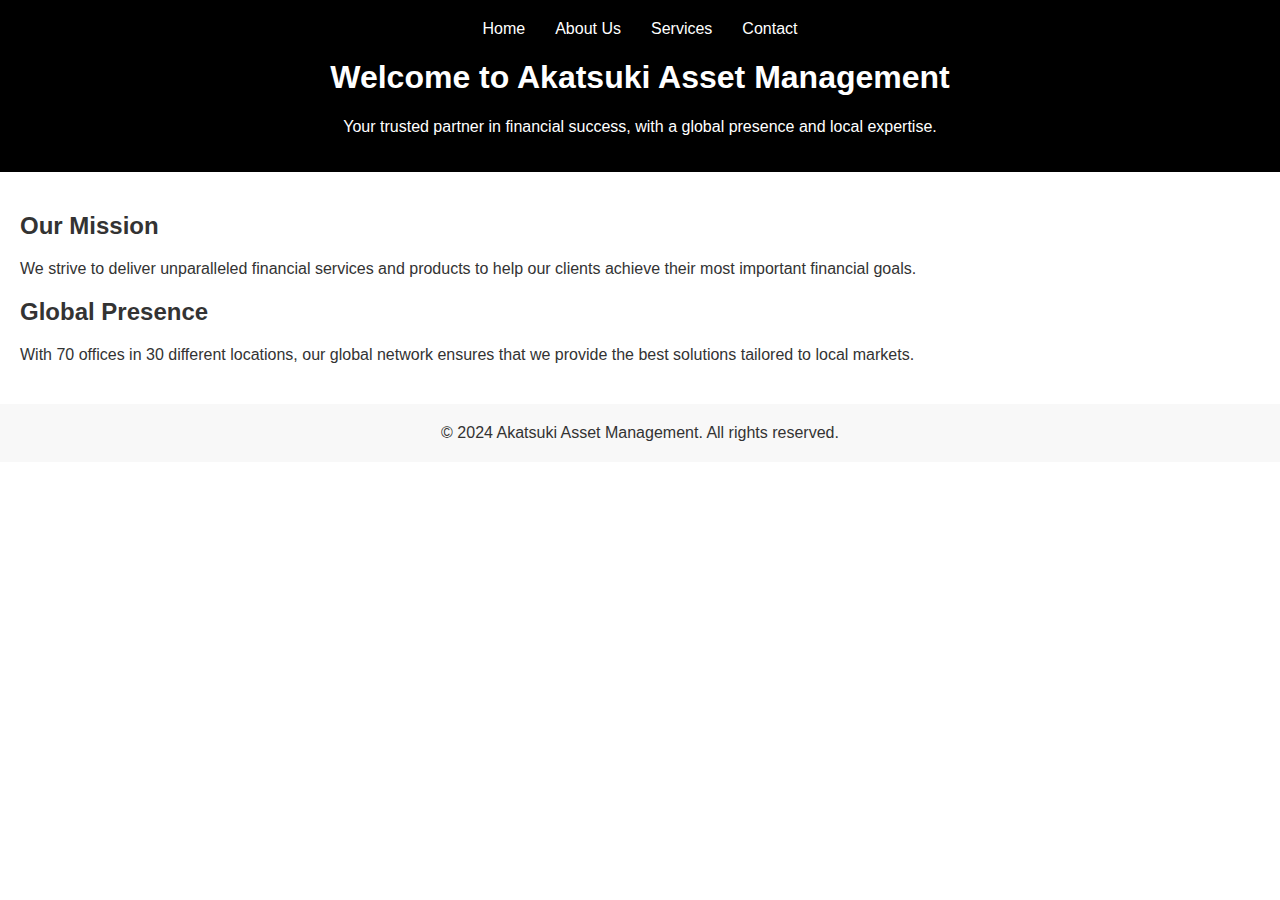
<file: AAM/index.html>
<!DOCTYPE html>
<html lang="en">
<head>
    <meta charset="UTF-8">
    <meta name="viewport" content="width=device-width, initial-scale=1.0">
    <title>Akatsuki Asset Management</title>
    <link rel="stylesheet" href="styles.css">
</head>
<body>
    <header>
        <nav>
            <ul>
                <li><a href="index.html">Home</a></li>
                <li><a href="about.html">About Us</a></li>
                <li><a href="services.html">Services</a></li>
                <li><a href="contact.html">Contact</a></li>
            </ul>
        </nav>
        <div class="header-container">
            <h1>Welcome to Akatsuki Asset Management</h1>
            <p>Your trusted partner in financial success, with a global presence and local expertise.</p>
        </div>
    </header>
    <main>
        <section>
            <h2>Our Mission</h2>
            <p>We strive to deliver unparalleled financial services and products to help our clients achieve their most important financial goals.</p>
        </section>
        <section>
            <h2>Global Presence</h2>
            <p>With 70 offices in 30 different locations, our global network ensures that we provide the best solutions tailored to local markets.</p>
        </section>
    </main>
    <footer>
        <p>&copy; 2024 Akatsuki Asset Management. All rights reserved.</p>
    </footer>
    <script src="scripts.js"></script>
</body>
</html>
</file>
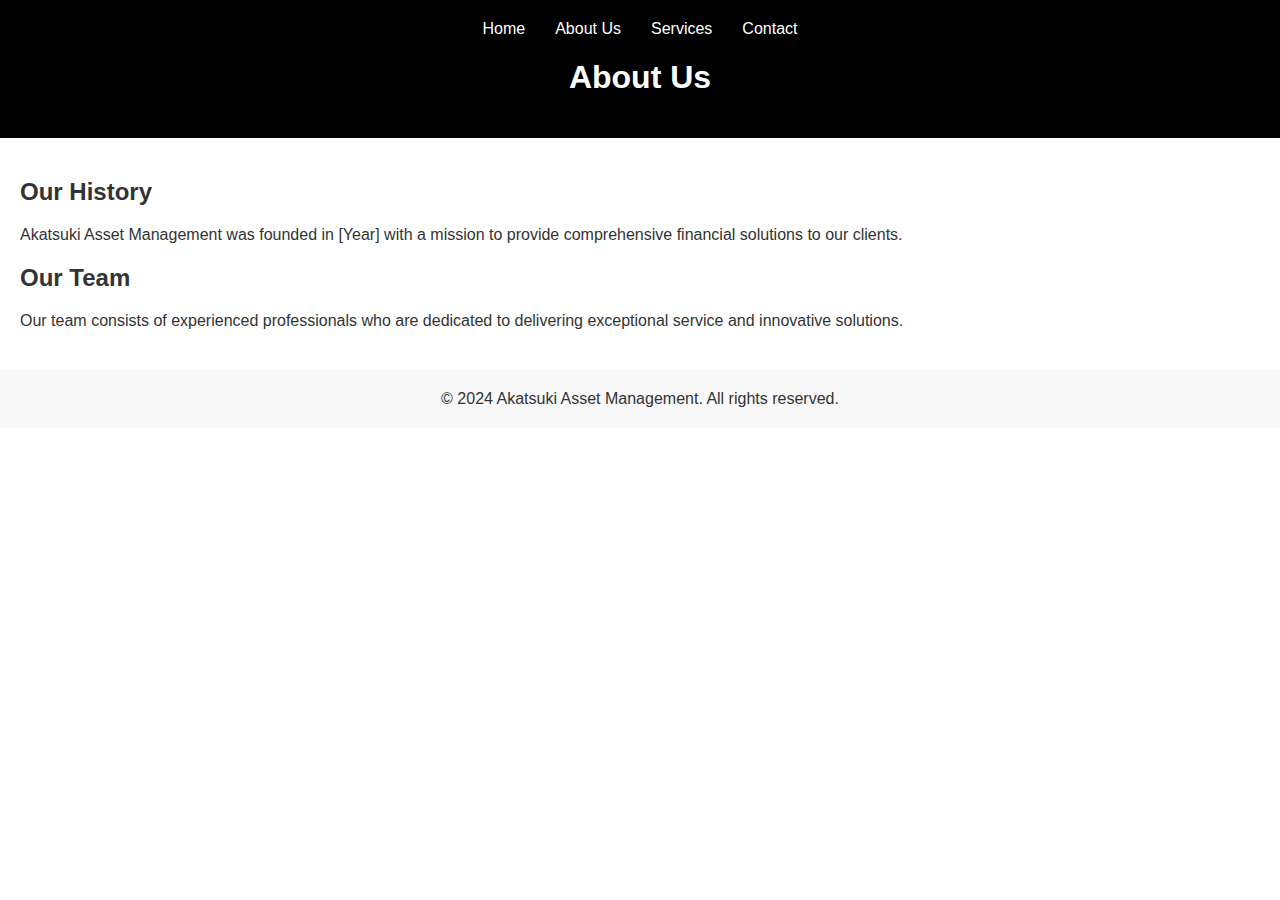
<file: AAM/about.html>
<!DOCTYPE html>
<html lang="en">
<head>
    <meta charset="UTF-8">
    <meta name="viewport" content="width=device-width, initial-scale=1.0">
    <title>About Us - Akatsuki Asset Management</title>
    <link rel="stylesheet" href="styles.css">
</head>
<body>
    <header>
        <nav>
            <ul>
                <li><a href="index.html">Home</a></li>
                <li><a href="about.html">About Us</a></li>
                <li><a href="services.html">Services</a></li>
                <li><a href="contact.html">Contact</a></li>
            </ul>
        </nav>
        <div class="header-container">
            <h1>About Us</h1>
        </div>
    </header>
    <main>
        <section>
            <h2>Our History</h2>
            <p>Akatsuki Asset Management was founded in [Year] with a mission to provide comprehensive financial solutions to our clients.</p>
        </section>
        <section>
            <h2>Our Team</h2>
            <p>Our team consists of experienced professionals who are dedicated to delivering exceptional service and innovative solutions.</p>
        </section>
    </main>
    <footer>
        <p>&copy; 2024 Akatsuki Asset Management. All rights reserved.</p>
    </footer>
    <script src="scripts.js"></script>
</body>
</html>
</file>
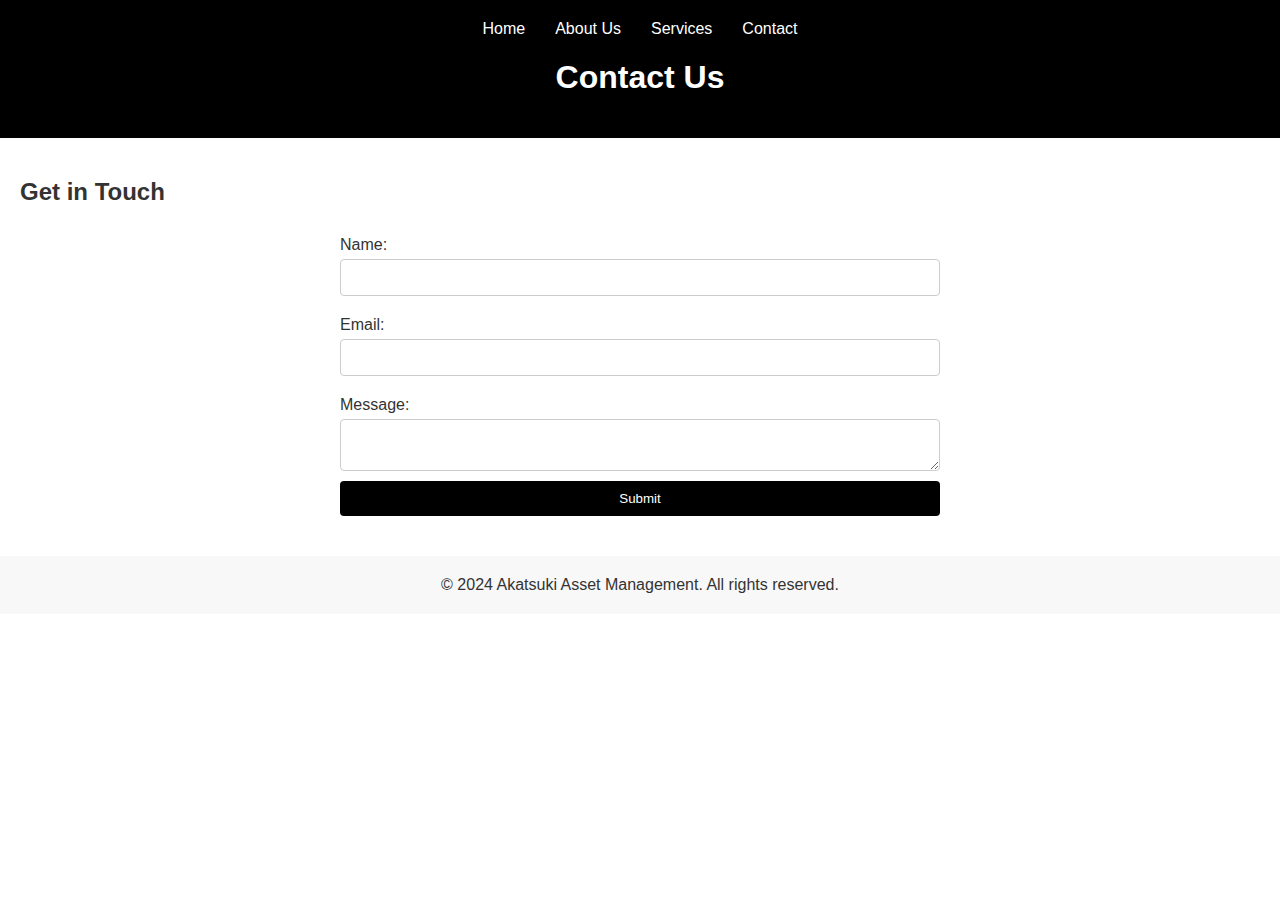
<file: AAM/contact.html>
<!DOCTYPE html>
<html lang="en">
<head>
    <meta charset="UTF-8">
    <meta name="viewport" content="width=device-width, initial-scale=1.0">
    <title>Contact Us - Akatsuki Asset Management</title>
    <link rel="stylesheet" href="styles.css">
</head>
<body>
    <header>
        <nav>
            <ul>
                <li><a href="index.html">Home</a></li>
                <li><a href="about.html">About Us</a></li>
                <li><a href="services.html">Services</a></li>
                <li><a href="contact.html">Contact</a></li>
            </ul>
        </nav>
        <div class="header-container">
            <h1>Contact Us</h1>
        </div>
    </header>
    <main>
        <section>
            <h2>Get in Touch</h2>
            <form id="contact-form" action="submit_form.php" method="post">
                <label for="name">Name:</label>
                <input type="text" id="name" name="name" required>
                <label for="email">Email:</label>
                <input type="email" id="email" name="email" required>
                <label for="message">Message:</label>
                <textarea id="message" name="message" required></textarea>
                <button type="submit">Submit</button>
            </form>
        </section>
    </main>
    <footer>
        <p>&copy; 2024 Akatsuki Asset Management. All rights reserved.</p>
    </footer>
    <script src="scripts.js"></script>
</body>
</html>
</file>
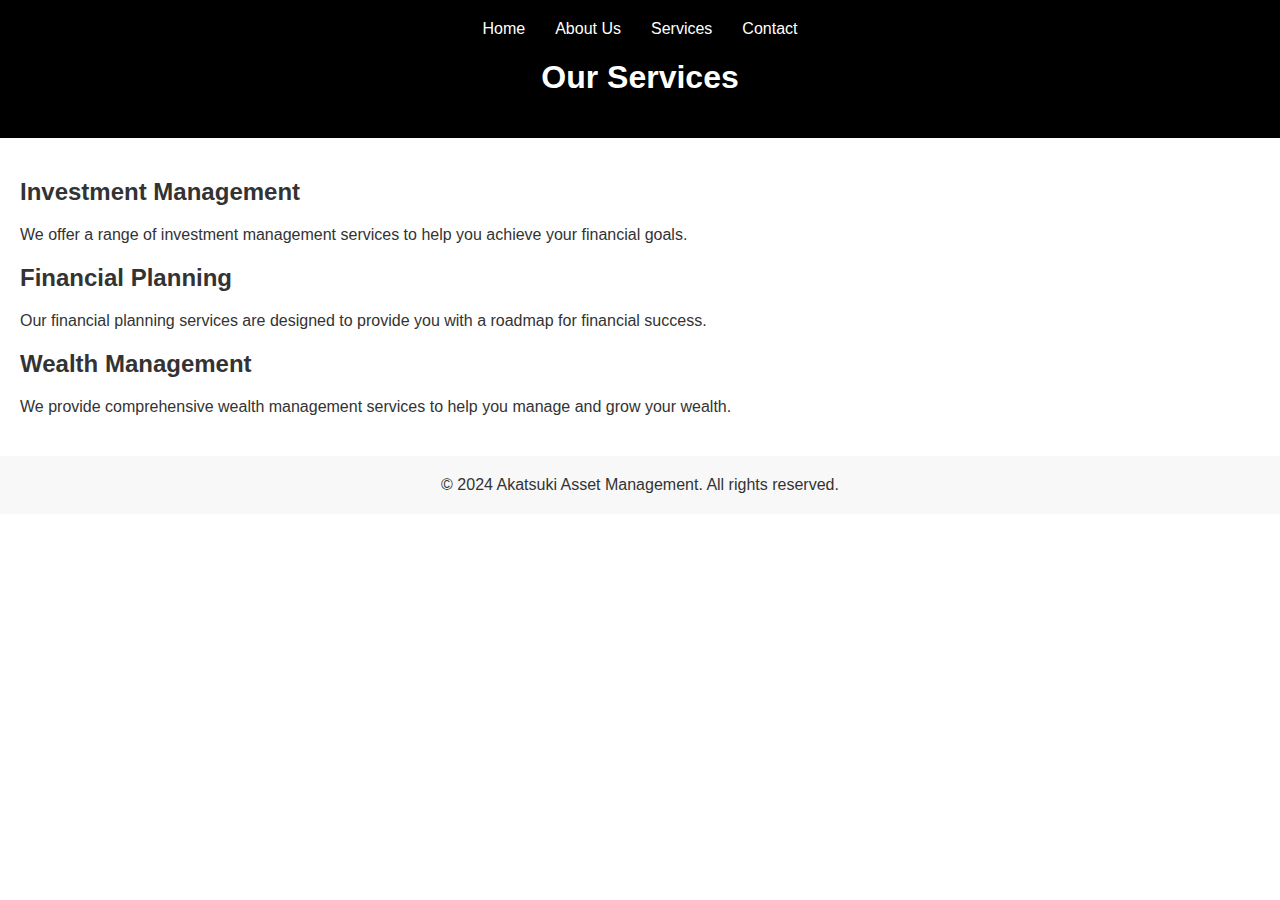
<file: AAM/services.html>
<!DOCTYPE html>
<html lang="en">
<head>
    <meta charset="UTF-8">
    <meta name="viewport" content="width=device-width, initial-scale=1.0">
    <title>Services - Akatsuki Asset Management</title>
    <link rel="stylesheet" href="styles.css">
</head>
<body>
    <header>
        <nav>
            <ul>
                <li><a href="index.html">Home</a></li>
                <li><a href="about.html">About Us</a></li>
                <li><a href="services.html">Services</a></li>
                <li><a href="contact.html">Contact</a></li>
            </ul>
        </nav>
        <div class="header-container">
            <h1>Our Services</h1>
        </div>
    </header>
    <main>
        <section>
            <h2>Investment Management</h2>
            <p>We offer a range of investment management services to help you achieve your financial goals.</p>
        </section>
        <section>
            <h2>Financial Planning</h2>
            <p>Our financial planning services are designed to provide you with a roadmap for financial success.</p>
        </section>
        <section>
            <h2>Wealth Management</h2>
            <p>We provide comprehensive wealth management services to help you manage and grow your wealth.</p>
        </section>
    </main>
    <footer>
        <p>&copy; 2024 Akatsuki Asset Management. All rights reserved.</p>
    </footer>
</body>
</html>
</file>
<file: AAM/styles.css>
body {
    font-family: Arial, sans-serif;
    margin: 0;
    padding: 0;
    color: #333;
}

header {
    background: #000;
    color: #fff;
    padding: 20px;
    text-align: center;
}

header nav ul {
    list-style: none;
    padding: 0;
    margin: 0;
    display: flex;
    justify-content: center;
}

header nav ul li {
    margin: 0 15px;
}

header nav ul li a {
    text-decoration: none;
    color: #fff;
}

header nav ul li a:hover {
    text-decoration: underline;
}

.header-container {
    margin-top: 20px;
}

main {
    padding: 20px;
}

main section {
    margin: 20px 0;
}

footer {
    background: #f8f8f8;
    text-align: center;
    padding: 20px;
}

footer p {
    margin: 0;
}

form {
    display: flex;
    flex-direction: column;
    max-width: 600px;
    margin: 0 auto;
}

form label {
    margin: 10px 0 5px;
}

form input, form textarea {
    padding: 10px;
    margin-bottom: 10px;
    border: 1px solid #ccc;
    border-radius: 4px;
}

form button {
    padding: 10px;
    background: #000;
    color: #fff;
    border: none;
    border-radius: 4px;
    cursor: pointer;
}

form button:hover {
    background: #333;
}
</file>
